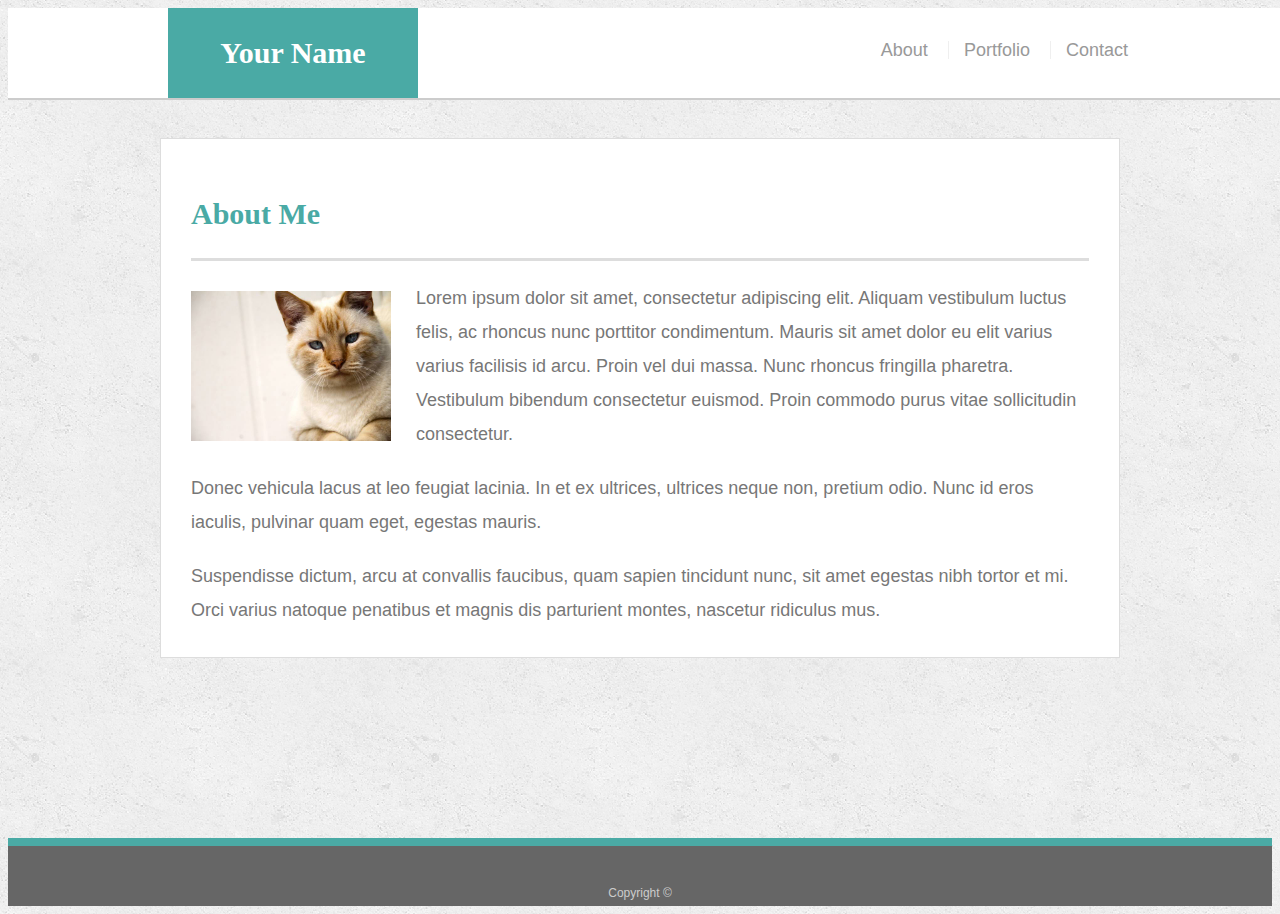
<file: index.html>
<!doctype html>
<html lang="en-us">

<head>
  <meta charset="UTF-8">
  <meta name="viewport" content="width=device-width, initial-scale=1">
  <title>About | Your Name</title>
  <link rel="stylesheet" type="text/css" href="assets/css/style.css">
</head>

<body>
  <div class="wrapper">
  <header id="masthead">
    <div class="container">
      <a href="index.html" id="logo">Your Name</a>
      <nav>
        <a href="index.html">About</a>
        <a href="portfolio.html">Portfolio</a>
        <a href="contact.html">Contact</a>
      </nav>
    </div>
  </header>

  <div id="main-container" class="container">
    <section class="main-section">
      <h1>About Me</h1>

      <img src="assets/images/cat.jpg" class="auth-image" alt="Your Name">

      <p>Lorem ipsum dolor sit amet, consectetur adipiscing elit. Aliquam vestibulum luctus felis, ac rhoncus nunc porttitor condimentum. Mauris sit amet dolor eu elit varius varius facilisis id arcu. Proin vel dui massa. Nunc rhoncus fringilla pharetra. Vestibulum bibendum consectetur euismod. Proin commodo purus vitae sollicitudin consectetur.</p>

      <p>Donec vehicula lacus at leo feugiat lacinia. In et ex ultrices, ultrices neque non, pretium odio. Nunc id eros iaculis, pulvinar quam eget, egestas mauris.</p>

      <p>Suspendisse dictum, arcu at convallis faucibus, quam sapien tincidunt nunc, sit amet egestas nibh tortor et mi. Orci varius natoque penatibus et magnis dis parturient montes, nascetur ridiculus mus.</p>

    </section>

  </div>

  <footer>
    <div class="container">
      Copyright &copy;
    </div>
  </footer>
  </div>
</body>

</html>
</file>
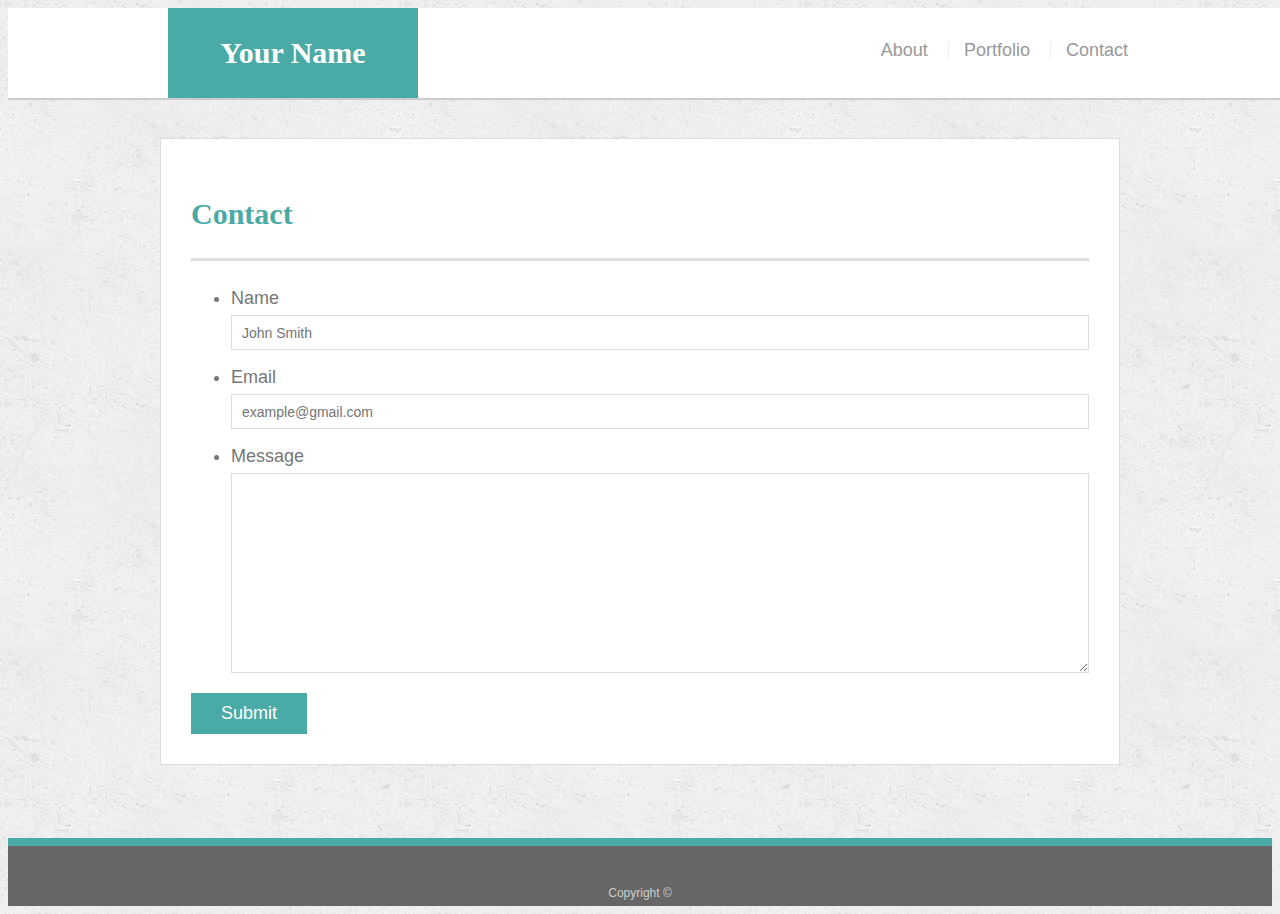
<file: contact.html>
<!doctype html>
<html lang="en-us">

<head>
  <meta charset="UTF-8">
  <meta name="viewport" content="width=device-width, initial-scale=1">
  <title>Contact | Your Name</title>
  <link rel="stylesheet" type="text/css" href="assets/css/style.css">
</head>

<body>
<div class="wrapper">
  <header id="masthead">
    <div class="container">
      <a href="index.html" id="logo">Your Name</a>
      <nav>
        <a href="index.html">About</a>
        <a href="portfolio.html">Portfolio</a>
        <a href="contact.html">Contact</a>
      </nav>
    </div>
  </header>

  <div id="main-container" class="container">
    <section class="main-section">
      <h1>Contact</h1>

      <form id="contact-form">
        <ul>
          <li>
            <label for="name">Name</label>
            <input type="text" id="name" name="name" placeholder="John Smith" required="required">
          </li>
          <li>
            <label for="email">Email</label>
            <input type="email" id="email" name="email" placeholder="example@gmail.com" required="required">
          </li>
          <li>
            <label for="message">Message</label>
            <textarea id="message" name="message" required="required"></textarea>
          </li>
        </ul>
        <input type="submit">
      </form>

    </section>

  </div>

  <footer>
    <div class="container">
      Copyright &copy; 
    </div>
  </footer>
</div>
</body>

</html>
</file>
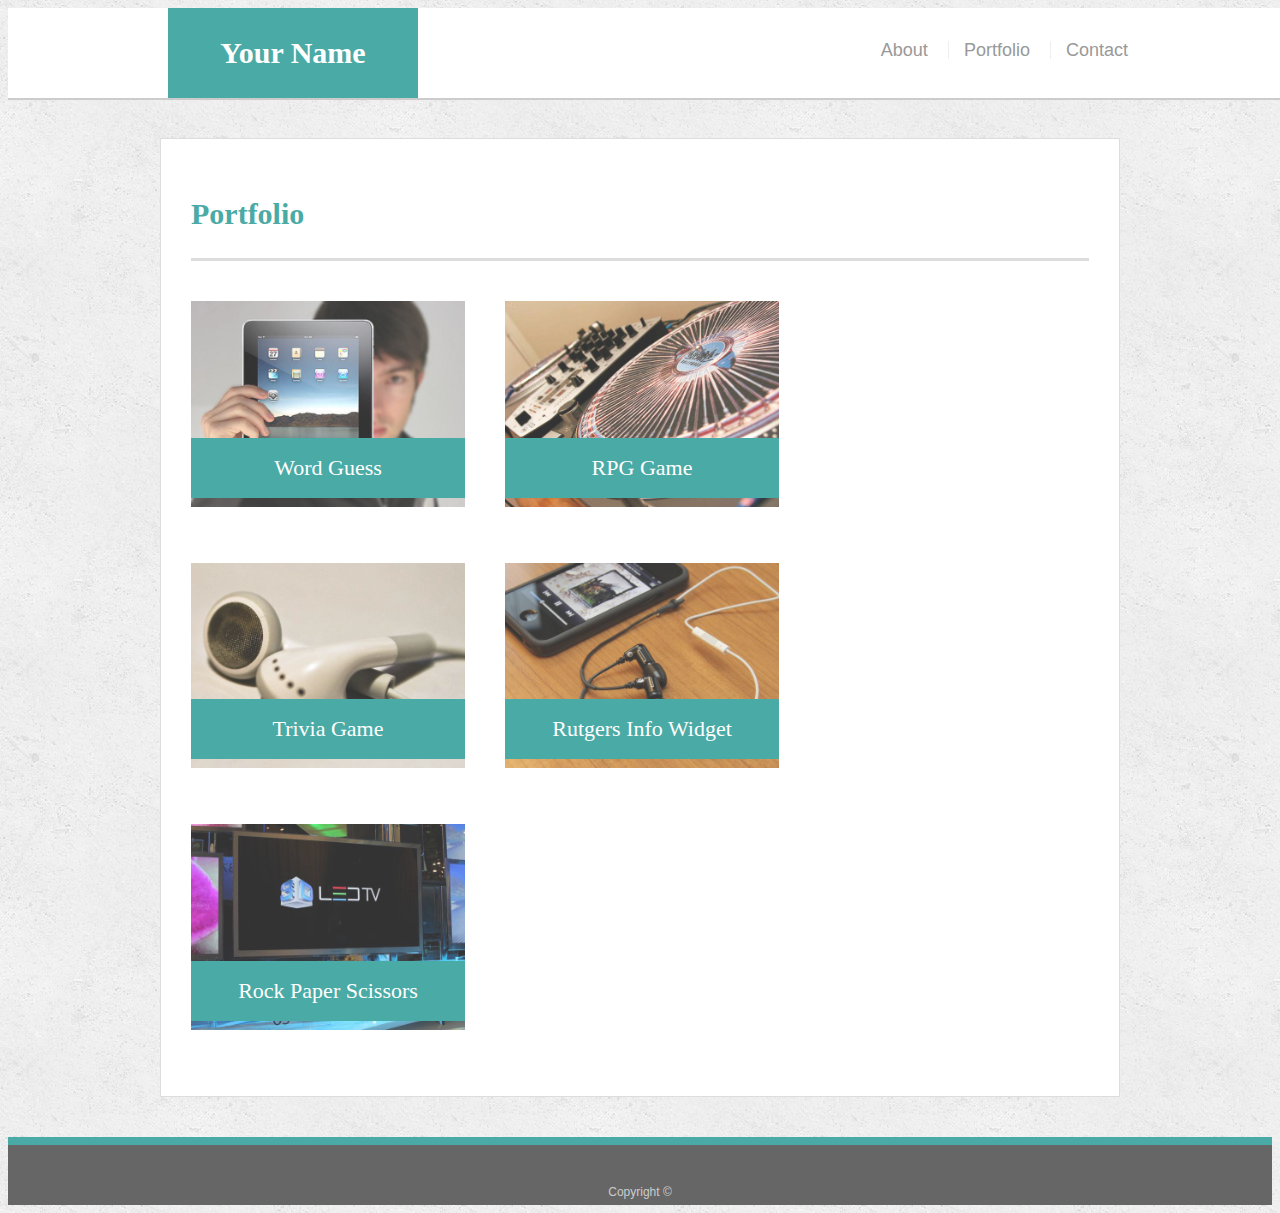
<file: portfolio.html>
<!doctype html>
<html lang="en-us">

<head>
  <meta charset="UTF-8">
  <meta name="viewport" content="width=device-width, initial-scale=1">
  <title>Portfolio | Your Name</title>
  <link rel="stylesheet" type="text/css" href="assets/css/style.css">
</head>

<body>
<div class="wrapper">
  <header id="masthead">
    <div class="container">
      <a href="index.html" id="logo">Your Name</a>
      <nav>
        <a href="index.html">About</a>
        <a href="portfolio.html">Portfolio</a>
        <a href="contact.html">Contact</a>
      </nav>
    </div>
  </header>

  <div id="main-container" class="container">
    <section class="main-section">
      <h1>Portfolio</h1>

      <div class="work">
        <img src="assets/images/technics-q-c-640-480-1.jpg" alt="Word Guess">
        
        <h3>Word Guess</h3>
      </div>
      <div class="work">
        <img src="assets/images/technics-q-c-640-480-2.jpg" alt="RPG Game">

        <h3>RPG Game</h3>
      </div>
      <div class="work">
        <img src="assets/images/technics-q-c-640-480-5.jpg" alt="Trivia Game">

        <h3>Trivia Game</h3>
      </div>
      <div class="work">
        <img src="assets/images/technics-q-c-640-480-7.jpg" alt="Rutgers Info Widget">

        <h3>Rutgers Info Widget</h3>
      </div>
      <div class="work">
        <img src="assets/images/technics-q-c-640-480-9.jpg" alt="Rock Paper Scissors">

        <h3>Rock Paper Scissors</h3>
      </div>

    </section>

  </div>

  <footer>
    <div class="container">
      Copyright &copy; 
    </div>
  </footer>
</div>
</body>

</html>
</file>
<file: assets/css/style.css>
body {
  font-family: Arial, "Helvetica Neue", Helvetica, sans-serif;
  font-size: 18px;
  line-height: 34px;
  color: #777;
  background: url("../images/concrete_seamless.png");
}

* {
  box-sizing: border-box;
}

/* general */

.container {
  width: 100%;
  max-width: 960px;
  margin: 0 auto;
  clear: both;
}

h1,
h2,
h3,
p {
  margin-bottom: 20px;
}

p:last-child {
  margin-bottom: 0;
}

h1,
h2,
h3 {
  font-family: Georgia, Times, "Times New Roman", serif;
  font-weight: 700;
  color: #4aaaa5;
}

h1 {
  padding-bottom: 20px;
  font-size: 30px;
  line-height: 49px;
  border-bottom: 3px solid #ddd;
}

h2,
h3 {
  font-size: 22px;
}

/* header */

#masthead {
  position: fixed;
  z-index: 99;
  width: 100%;
  margin: 0 0 30px;
  overflow: auto;
  color: #fff;
  background: #fff;
  border-bottom: 2px solid #ccc;
}

#logo {
  float: left;
  width: 250px;
  height: 90px;
  font-family: Georgia, Times, "Times New Roman", serif;
  font-size: 30px;
  font-weight: 700;
  line-height: 90px;
  color: #fff;
  text-align: center;
  text-decoration: none;
  background: #4aaaa5;
  animation-name: logo-color-shift;
  animation-duration: 3s;
}

nav {
  float: right;
  margin-top: 25px;
}

nav a {
  display: inline-block;
  padding-left: 15px;
  margin-left: 15px;
  line-height: 18px;
  color: #999;
  text-decoration: none;
  border-left: 1px solid #efefef;
}

nav a:first-child {
  border-left: 0 none;
}

/* footer */

footer {
  padding: 30px 0;
  clear: both;
  font-size: 12px;
  color: #fff;
  color: #ccc;
  text-align: center;
  background: #666;
  border-top: 8px solid #4aaaa5;
  height: 50px;
}

h3, h2 {
  padding-bottom: 20px;
  margin-bottom: 15px;
  line-height: 22px;
  border-bottom: 2px solid #eee;
}

/* main */

#main-container {
  padding-top: 130px;
  min-height: calc(100vh - 70px);
}

.main-section {
  float: left;
  width: 100%;
  max-width: 960px;
  padding: 30px;
  margin: 0 0 40px;
  background: #fff;
  border: 1px solid #ddd;
}

/* portfolio page */

.work {
  position: relative;
  float: left;
  width: 274px;
  margin: 20px 0 25px;
  overflow: auto;
}

.work:nth-child(even) {
  margin-right: 40px;
}

.work img {
  width: 100%;
  border: 0 none;
  opacity: 0.8;
}

.work h3 {
  position: absolute;
  bottom: 20px;
  width: 100%;
  padding: 15px;
  margin-bottom: 0;
  font-weight: 300;
  line-height: 30px;
  color: #fff;
  text-align: center;
  background: #4aaaa5;
  border-bottom: 0;
}

.auth-image {
  float: left;
  width: 200px;
  height: auto;
  margin-top: 10px;
  margin-right: 25px;
}

/* contact page */

#contact-form ul {
  margin-bottom: 20px;
}

#contact-form li {
  margin-bottom: 10px;
}

label,
input[type=text],
input[type=email],
textarea {
  display: block;
  width: 100%;
}

input[type=text],
input[type=email],
textarea {
  height: 35px;
  padding: 0 10px;
  font-size: 14px;
  border: 1px solid #ddd;
}

textarea {
  height: 200px;
}

input[type=submit] {
  padding: 10px 30px;
  font-size: 18px;
  color: #fff;
  cursor: pointer;
  background: #4aaaa5;
  border: 0 none;
}
@media screen and (max-width: 980px) {
  .wrapper {
    width: 730px;
  }
    nav {
        margin-right: 15px;
    }
    .work {
        width: 47%;
    }
}
@media screen and (max-width: 768px) {
  .wrapper {
    width: 730px;
  }
    nav {
        margin-right: 15px;
    }
    .work {
        width: 47%;
    }
}
@media screen and (max-width: 640px) {
    .wrapper {
        width: 100%;
    }
    #masthead {
        position: static;
    }
    #logo {
        width: 100%;
    }
    nav {
        margin: auto;
        float: none;
        text-align: center;
    }
    #main-container {
        padding-top: 5px;
        min-height: calc(100vh - 70px);
    }
    .work img {
        object-fit: contain;
    }
    .work {
        position: relative;
        float: none;
        width: 100%;
    }
}
@keyframes logo-color-shift {
    from {background-color: #4aaaa5;}
    from {color: #fff;}
    to {background-color: #fff;}
    to {color: #4aaaa5;}
}
</file>
